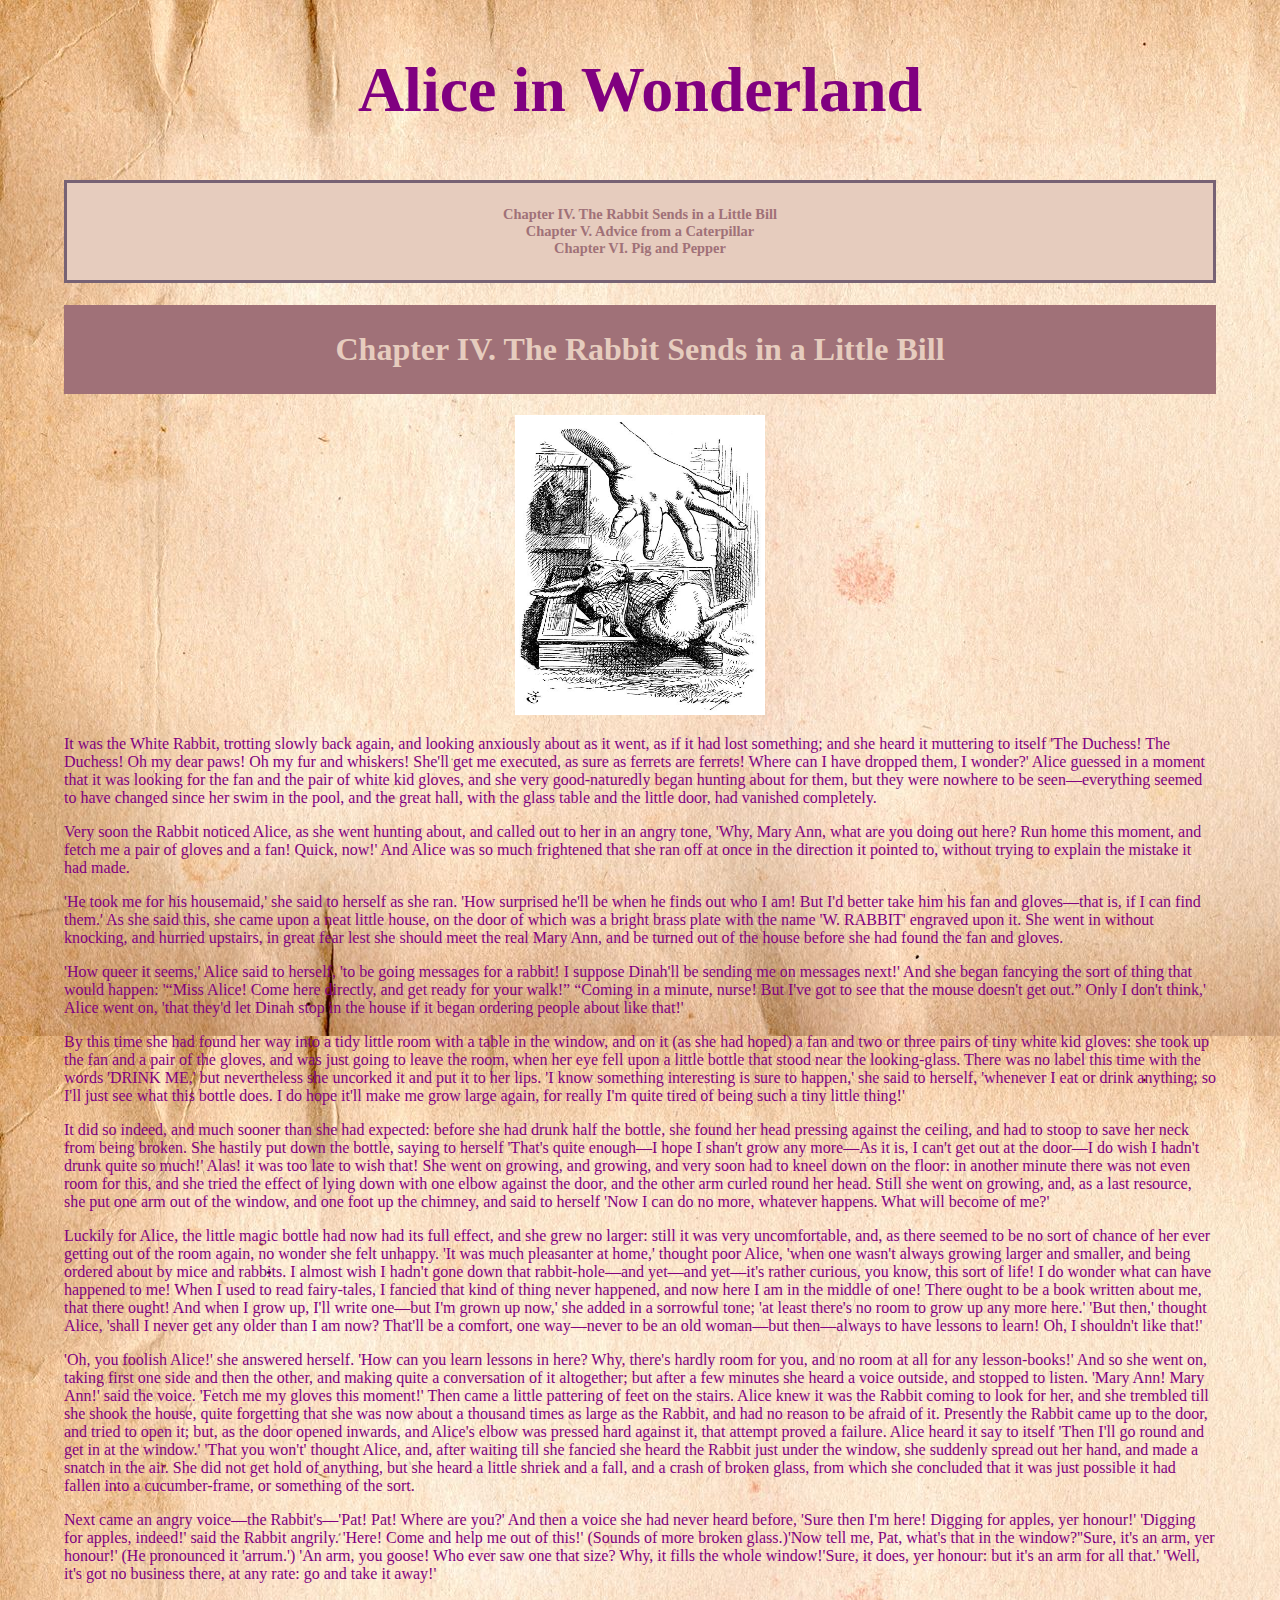
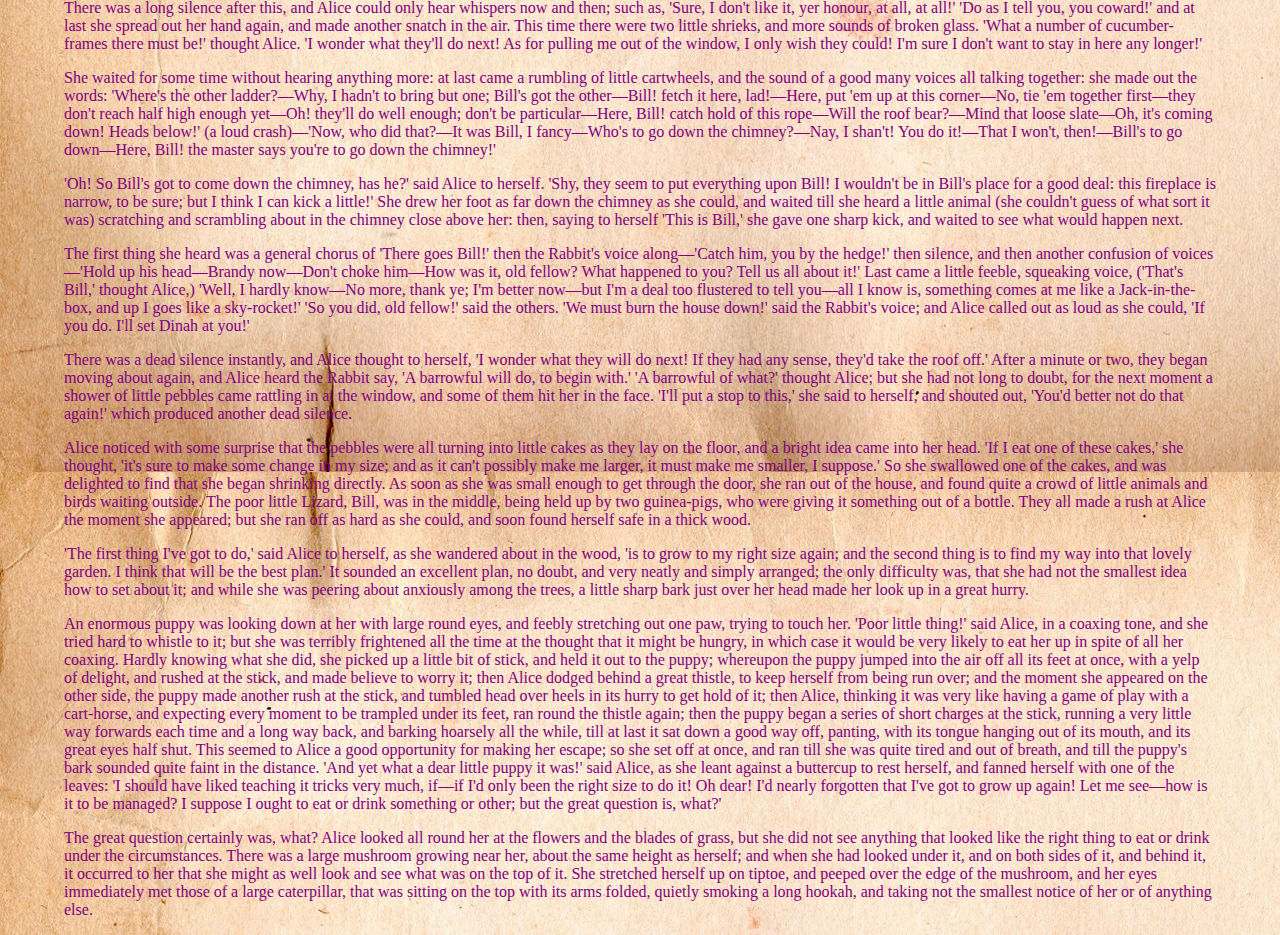
<file: index.html>
<!DOCTYPE html>
    <html>
        <body>
            <meta charset="utf-8">
            <title>Ch IV. The Rabbit Sends in a Little Bill</title>
            
        <link rel="stylesheet" href="stylesheet.css">
          
        <h2>Alice in Wonderland</h2>
            
        <h3>
                <nav>
                        <a href="index.html">Chapter IV. The Rabbit Sends in a Little Bill</a><br>
                        
                        <a href="ch_5.html">Chapter V. Advice from a Caterpillar<Chapter V. </a><br>
                        
                        <a href="ch_6.html">Chapter VI. Pig and Pepper</a>
        
                </nav>
        </h3>
        
            <h1> Chapter IV. The Rabbit Sends in a Little Bill</h1>
                
            <div style= "text-align: center";>    
                 <img src="images/ch4.jpeg" alt="Alice's large hand grabbing the rabbit"
                width="250"
                height="300"/>
           </div>  
                
                
            <p>
            It was the White Rabbit, trotting slowly back again, and looking anxiously about as it went, as if it had lost something; and she heard it muttering to itself 'The Duchess! The Duchess! Oh my dear paws! Oh my fur and whiskers! She'll get me executed, as sure as ferrets are ferrets! Where can I have dropped them, I wonder?' Alice guessed in a moment that it was looking for the fan and the pair of white kid gloves, and she very good-naturedly began hunting about for them, but they were nowhere to be seen—everything seemed to have changed since her swim in the pool, and the great hall, with the glass table and the little door, had vanished completely.</p>
            
            <p>Very soon the Rabbit noticed Alice, as she went hunting about, and called out to her in an angry tone, 'Why, Mary Ann, what are you doing out here? Run home this moment, and fetch me a pair of gloves and a fan! Quick, now!' And Alice was so much frightened that she ran off at once in the direction it pointed to, without trying to explain the mistake it had made.</p>
            
            <p>'He took me for his housemaid,' she said to herself as she ran. 'How surprised he'll be when he finds out who I am! But I'd better take him his fan and gloves—that is, if I can find them.' As she said this, she came upon a neat little house, on the door of which was a bright brass plate with the name 'W. RABBIT' engraved upon it. She went in without knocking, and hurried upstairs, in great fear lest she should meet the real Mary Ann, and be turned out of the house before she had found the fan and gloves.</p>
            
            <p>'How queer it seems,' Alice said to herself, 'to be going messages for a rabbit! I suppose Dinah'll be sending me on messages next!' And she began fancying the sort of thing that would happen: '“Miss Alice! Come here directly, and get ready for your walk!” “Coming in a minute, nurse! But I've got to see that the mouse doesn't get out.” Only I don't think,' Alice went on, 'that they'd let Dinah stop in the house if it began ordering people about like that!'</p>
            
            <p>By this time she had found her way into a tidy little room with a table in the window, and on it (as she had hoped) a fan and two or three pairs of tiny white kid gloves: she took up the fan and a pair of the gloves, and was just going to leave the room, when her eye fell upon a little bottle that stood near the looking-glass. There was no label this time with the words 'DRINK ME,' but nevertheless she uncorked it and put it to her lips. 'I know something interesting is sure to happen,' she said to herself, 'whenever I eat or drink anything; so I'll just see what this bottle does. I do hope it'll make me grow large again, for really I'm quite tired of being such a tiny little thing!'</p>
            
            <p>It did so indeed, and much sooner than she had expected: before she had drunk half the bottle, she found her head pressing against the ceiling, and had to stoop to save her neck from being broken. She hastily put down the bottle, saying to herself 'That's quite enough—I hope I shan't grow any more—As it is, I can't get out at the door—I do wish I hadn't drunk quite so much!'
            Alas! it was too late to wish that! She went on growing, and growing, and very soon had to kneel down on the floor: in another minute there was not even room for this, and she tried the effect of lying down with one elbow against the door, and the other arm curled round her head. Still she went on growing, and, as a last resource, she put one arm out of the window, and one foot up the chimney, and said to herself 'Now I can do no more, whatever happens. What will become of me?'</p>
            
            <p>Luckily for Alice, the little magic bottle had now had its full effect, and she grew no larger: still it was very uncomfortable, and, as there seemed to be no sort of chance of her ever getting out of the room again, no wonder she felt unhappy.
            'It was much pleasanter at home,' thought poor Alice, 'when one wasn't always growing larger and smaller, and being ordered about by mice and rabbits. I almost wish I hadn't gone down that rabbit-hole—and yet—and yet—it's rather curious, you know, this sort of life! I do wonder what can have happened to me! When I used to read fairy-tales, I fancied that kind of thing never happened, and now here I am in the middle of one! There ought to be a book written about me, that there ought! And when I grow up, I'll write one—but I'm grown up now,' she added in a sorrowful tone; 'at least there's no room to grow up any more here.'
            'But then,' thought Alice, 'shall I never get any older than I am now? That'll be a comfort, one way—never to be an old woman—but then—always to have lessons to learn! Oh, I shouldn't like that!'</p>
            
            <p>'Oh, you foolish Alice!' she answered herself. 'How can you learn lessons in here? Why, there's hardly room for you, and no room at all for any lesson-books!'
            And so she went on, taking first one side and then the other, and making quite a conversation of it altogether; but after a few minutes she heard a voice outside, and stopped to listen.
            'Mary Ann! Mary Ann!' said the voice. 'Fetch me my gloves this moment!' Then came a little pattering of feet on the stairs. Alice knew it was the Rabbit coming to look for her, and she trembled till she shook the house, quite forgetting that she was now about a thousand times as large as the Rabbit, and had no reason to be afraid of it.
            Presently the Rabbit came up to the door, and tried to open it; but, as the door opened inwards, and Alice's elbow was pressed hard against it, that attempt proved a failure. Alice heard it say to itself 'Then I'll go round and get in at the window.'
            'That you won't' thought Alice, and, after waiting till she fancied she heard the Rabbit just under the window, she suddenly spread out her hand, and made a snatch in the air. She did not get hold of anything, but she heard a little shriek and a fall, and a crash of broken glass, from which she concluded that it was just possible it had fallen into a cucumber-frame, or something of the sort.</p>
            
            <p>Next came an angry voice—the Rabbit's—'Pat! Pat! Where are you?' And then a voice she had never heard before, 'Sure then I'm here! Digging for apples, yer honour!'
            'Digging for apples, indeed!' said the Rabbit angrily. 'Here! Come and help me out of this!' (Sounds of more broken glass.)'Now tell me, Pat, what's that in the window?''Sure, it's an arm, yer honour!' (He pronounced it 'arrum.')
            'An arm, you goose! Who ever saw one that size? Why, it fills the whole window!'Sure, it does, yer honour: but it's an arm for all that.'
            'Well, it's got no business there, at any rate: go and take it away!'</p>
            
            <p>There was a long silence after this, and Alice could only hear whispers now and then; such as, 'Sure, I don't like it, yer honour, at all, at all!' 'Do as I tell you, you coward!' and at last she spread out her hand again, and made another snatch in the air. This time there were two little shrieks, and more sounds of broken glass. 'What a number of cucumber-frames there must be!' thought Alice. 'I wonder what they'll do next! As for pulling me out of the window, I only wish they could! I'm sure I don't want to stay in here any longer!'</p>
            
            <p>She waited for some time without hearing anything more: at last came a rumbling of little cartwheels, and the sound of a good many voices all talking together: she made out the words: 'Where's the other ladder?—Why, I hadn't to bring but one; Bill's got the other—Bill! fetch it here, lad!—Here, put 'em up at this corner—No, tie 'em together first—they don't reach half high enough yet—Oh! they'll do well enough; don't be particular—Here, Bill! catch hold of this rope—Will the roof bear?—Mind that loose slate—Oh, it's coming down! Heads below!' (a loud crash)—'Now, who did that?—It was Bill, I fancy—Who's to go down the chimney?—Nay, I shan't! You do it!—That I won't, then!—Bill's to go down—Here, Bill! the master says you're to go down the chimney!'</p>
            
            <p>'Oh! So Bill's got to come down the chimney, has he?' said Alice to herself. 'Shy, they seem to put everything upon Bill! I wouldn't be in Bill's place for a good deal: this fireplace is narrow, to be sure; but I think I can kick a little!'
            She drew her foot as far down the chimney as she could, and waited till she heard a little animal (she couldn't guess of what sort it was) scratching and scrambling about in the chimney close above her: then, saying to herself 'This is Bill,' she gave one sharp kick, and waited to see what would happen next.</p>
            
            <p>The first thing she heard was a general chorus of 'There goes Bill!' then the Rabbit's voice along—'Catch him, you by the hedge!' then silence, and then another confusion of voices—'Hold up his head—Brandy now—Don't choke him—How was it, old fellow? What happened to you? Tell us all about it!'
            Last came a little feeble, squeaking voice, ('That's Bill,' thought Alice,) 'Well, I hardly know—No more, thank ye; I'm better now—but I'm a deal too flustered to tell you—all I know is, something comes at me like a Jack-in-the-box, and up I goes like a sky-rocket!'
            'So you did, old fellow!' said the others.
            'We must burn the house down!' said the Rabbit's voice; and Alice called out as loud as she could, 'If you do. I'll set Dinah at you!'</p>
            
            <p>There was a dead silence instantly, and Alice thought to herself, 'I wonder what they will do next! If they had any sense, they'd take the roof off.' After a minute or two, they began moving about again, and Alice heard the Rabbit say, 'A barrowful will do, to begin with.'
            'A barrowful of what?' thought Alice; but she had not long to doubt, for the next moment a shower of little pebbles came rattling in at the window, and some of them hit her in the face. 'I'll put a stop to this,' she said to herself, and shouted out, 'You'd better not do that again!' which produced another dead silence.</p>
            <p>Alice noticed with some surprise that the pebbles were all turning into little cakes as they lay on the floor, and a bright idea came into her head. 'If I eat one of these cakes,' she thought, 'it's sure to make some change in my size; and as it can't possibly make me larger, it must make me smaller, I suppose.'
            So she swallowed one of the cakes, and was delighted to find that she began shrinking directly. As soon as she was small enough to get through the door, she ran out of the house, and found quite a crowd of little animals and birds waiting outside. The poor little Lizard, Bill, was in the middle, being held up by two guinea-pigs, who were giving it something out of a bottle. They all made a rush at Alice the moment she appeared; but she ran off as hard as she could, and soon found herself safe in a thick wood.</p>
            
            <p>'The first thing I've got to do,' said Alice to herself, as she wandered about in the wood, 'is to grow to my right size again; and the second thing is to find my way into that lovely garden. I think that will be the best plan.'
             It sounded an excellent plan, no doubt, and very neatly and simply arranged; the only difficulty was, that she had not the smallest idea how to set about it; and while she was peering about anxiously among the trees, a little sharp bark just over her head made her look up in a great hurry.</p>
            
            <p>An enormous puppy was looking down at her with large round eyes, and feebly stretching out one paw, trying to touch her. 'Poor little thing!' said Alice, in a coaxing tone, and she tried hard to whistle to it; but she was terribly frightened all the time at the thought that it might be hungry, in which case it would be very likely to eat her up in spite of all her coaxing.
            Hardly knowing what she did, she picked up a little bit of stick, and held it out to the puppy; whereupon the puppy jumped into the air off all its feet at once, with a yelp of delight, and rushed at the stick, and made believe to worry it; then Alice dodged behind a great thistle, to keep herself from being run over; and the moment she appeared on the other side, the puppy made another rush at the stick, and tumbled head over heels in its hurry to get hold of it; then Alice, thinking it was very like having a game of play with a cart-horse, and expecting every moment to be trampled under its feet, ran round the thistle again; then the puppy began a series of short charges at the stick, running a very little way forwards each time and a long way back, and barking hoarsely all the while, till at last it sat down a good way off, panting, with its tongue hanging out of its mouth, and its great eyes half shut.
            This seemed to Alice a good opportunity for making her escape; so she set off at once, and ran till she was quite tired and out of breath, and till the puppy's bark sounded quite faint in the distance.
            'And yet what a dear little puppy it was!' said Alice, as she leant against a buttercup to rest herself, and fanned herself with one of the leaves: 'I should have liked teaching it tricks very much, if—if I'd only been the right size to do it! Oh dear! I'd nearly forgotten that I've got to grow up again! Let me see—how is it to be managed? I suppose I ought to eat or drink something or other; but the great question is, what?'</p>
            
            <p>The great question certainly was, what? Alice looked all round her at the flowers and the blades of grass, but she did not see anything that looked like the right thing to eat or drink under the circumstances. There was a large mushroom growing near her, about the same height as herself; and when she had looked under it, and on both sides of it, and behind it, it occurred to her that she might as well look and see what was on the top of it.
            She stretched herself up on tiptoe, and peeped over the edge of the mushroom, and her eyes immediately met those of a large caterpillar, that was sitting on the top with its arms folded, quietly smoking a long hookah, and taking not the smallest notice of her or of anything else.</p>

            
        </body>
    
    </html>
</file>
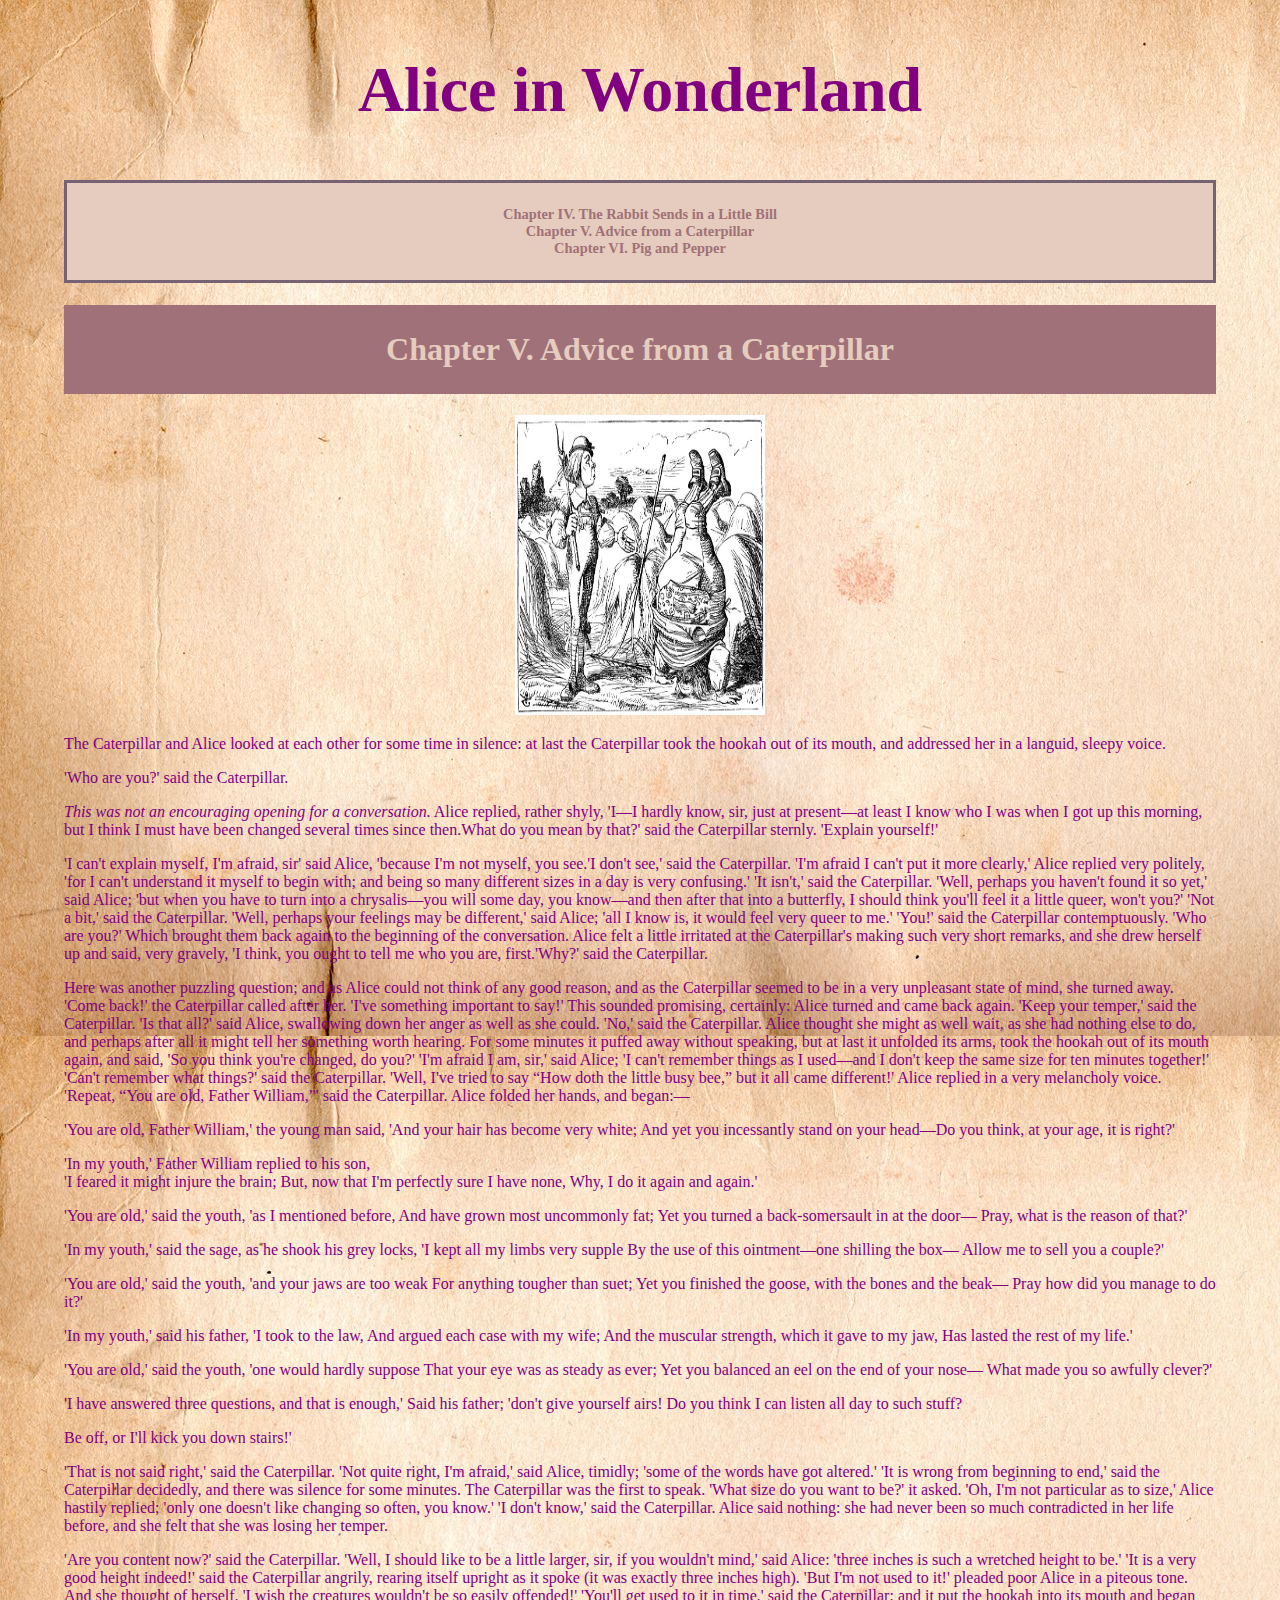
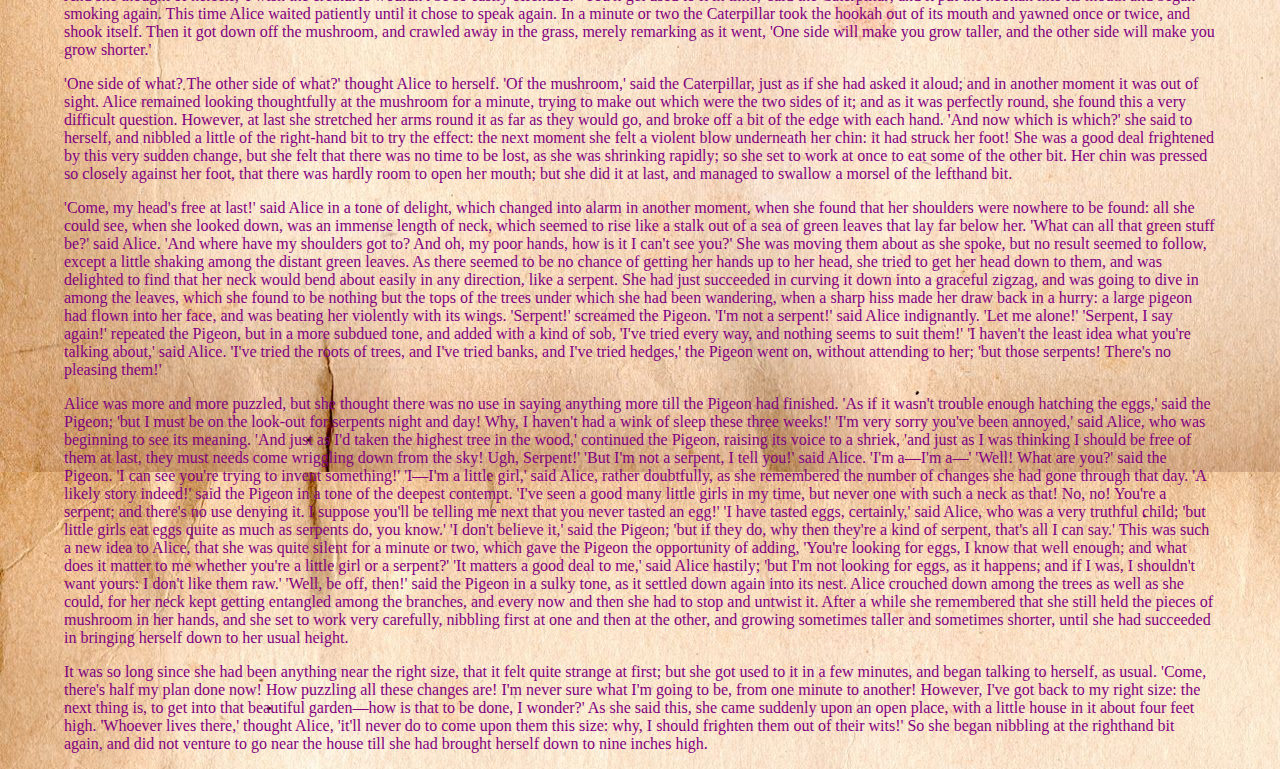
<file: ch_5.html>
<!DOCTYPE html>

<html>
    <body>
        <meta charset="utf-8">
            <title>Chapter V. Advice from a Caterpillar</title>
        
        <link rel="stylesheet" href="stylesheet.css">
        <h2>Alice in Wonderland</h2>
        
         <h3>
                <nav>
                        <a href="index.html">Chapter IV. The Rabbit Sends in a Little Bill</a><br>
                        
                        <a href="ch_5.html">Chapter V. Advice from a Caterpillar<Chapter V. </a><br>
                        
                        <a href="ch_6.html">Chapter VI. Pig and Pepper</a>
        
                </nav>
            </h3>
        
        <h1>Chapter V. Advice from a Caterpillar</h1>
             
                          <div style= "text-align: center";>    
                 <img src="images/ch5.jpeg" alt="Upside individual while another individual looks around"
                width="250"
                height="300"/>
           </div>  
        
        <p>
            
            The Caterpillar and Alice looked at each other for some time in silence: at last the Caterpillar took the hookah out of its mouth, and addressed her in a languid, sleepy voice.</p>
        
        <p>'Who are you?' said the Caterpillar.</p>
        
        <p><em>This was not an encouraging opening for a conversation.</em> Alice replied, rather shyly, 'I—I hardly know, sir, just at present—at least I know who I was when I got up this morning, but I think I must have been changed several times since then.What do you mean by that?' said the Caterpillar sternly. <strong>'Explain yourself!'</strong>
            
        <p>'I can't explain myself, I'm afraid, sir' said Alice, 'because I'm not myself, you see.'I don't see,' said the Caterpillar.
        'I'm afraid I can't put it more clearly,' Alice replied very politely, 'for I can't understand it myself to begin with; and being so many different sizes in a day is very confusing.'
        'It isn't,' said the Caterpillar.
        'Well, perhaps you haven't found it so yet,' said Alice; 'but when you have to turn into a chrysalis—you will some day, you know—and then after that into a butterfly, I should think you'll feel it a little queer, won't you?'
        'Not a bit,' said the Caterpillar.
        'Well, perhaps your feelings may be different,' said Alice; 'all I know is, it would feel very queer to me.'
        'You!' said the Caterpillar contemptuously. 'Who are you?' Which brought them back again to the beginning of the conversation. Alice felt a little irritated at the Caterpillar's making such very short remarks, and she drew herself up and said, very gravely, 'I think, you ought to tell me who you are, first.'Why?' said the Caterpillar.</p>
        
        <p>Here was another puzzling question; and as Alice could not think of any good reason, and as the Caterpillar seemed to be in a very unpleasant state of mind, she turned away.
        'Come back!' the Caterpillar called after her. 'I've something important to say!'
        This sounded promising, certainly: Alice turned and came back again.
        'Keep your temper,' said the Caterpillar.
        'Is that all?' said Alice, swallowing down her anger as well as she could.
        'No,' said the Caterpillar. Alice thought she might as well wait, as she had nothing else to do, and perhaps after all it might tell her something worth hearing. For some minutes it puffed away without speaking, but at last it unfolded its arms, took the hookah out of its mouth again, and said, 'So you think you're changed, do you?' 'I'm afraid I am, sir,' said Alice; 'I can't remember things as I used—and I don't keep the same size for ten minutes together!' 'Can't remember what things?' said the Caterpillar. 'Well, I've tried to say “How doth the little busy bee,” but it all came different!' Alice replied in a very melancholy voice. 'Repeat, “You are old, Father William,”' said the Caterpillar. Alice folded her hands, and began:—</p>
        
        <p>'You are old, Father William,' the young man said,
        'And your hair has become very white; And yet you incessantly stand on your head—Do you think, at your age, it is right?'

        <p>'In my youth,' Father William replied to his son,<br>
            'I feared it might injure the brain;
            But, now that I'm perfectly sure I have none,
            Why, I do it again and again.'</p>

        <p>'You are old,' said the youth, 'as I mentioned before,
            And have grown most uncommonly fat;
            Yet you turned a back-somersault in at the door—
            Pray, what is the reason of that?'</p>

        <p>'In my youth,' said the sage, as he shook his grey locks,
            'I kept all my limbs very supple
            By the use of this ointment—one shilling the box—
            Allow me to sell you a couple?'<p>

        <p>'You are old,' said the youth, 'and your jaws are too weak
            For anything tougher than suet;
            Yet you finished the goose, with the bones and the beak—
            Pray how did you manage to do it?'</p>

        <p>'In my youth,' said his father, 'I took to the law,
            And argued each case with my wife;
            And the muscular strength, which it gave to my jaw,
            Has lasted the rest of my life.'</p>

        <p>'You are old,' said the youth, 'one would hardly suppose
            That your eye was as steady as ever;
            Yet you balanced an eel on the end of your nose—
            What made you so awfully clever?'</p>

        <p>'I have answered three questions, and that is enough,'
            Said his father; 'don't give yourself airs!
            Do you think I can listen all day to such stuff?</p>
        
        <p>Be off, or I'll kick you down stairs!'</p>
<p>'That is not said right,' said the Caterpillar.
'Not quite right, I'm afraid,' said Alice, timidly; 'some of the words have got altered.'
'It is wrong from beginning to end,' said the Caterpillar decidedly, and there was silence for some minutes.
The Caterpillar was the first to speak.
'What size do you want to be?' it asked.
'Oh, I'm not particular as to size,' Alice hastily replied; 'only one doesn't like changing so often, you know.'
'I don't know,' said the Caterpillar.
    Alice said nothing: she had never been so much contradicted in her life before, and she felt that she was losing her temper.</p>
        
<p>'Are you content now?' said the Caterpillar.
'Well, I should like to be a little larger, sir, if you wouldn't mind,' said Alice: 'three inches is such a wretched height to be.'
'It is a very good height indeed!' said the Caterpillar angrily, rearing itself upright as it spoke (it was exactly three inches high).
'But I'm not used to it!' pleaded poor Alice in a piteous tone. And she thought of herself, 'I wish the creatures wouldn't be so easily offended!'
'You'll get used to it in time,' said the Caterpillar; and it put the hookah into its mouth and began smoking again.
        This time Alice waited patiently until it chose to speak again. In a minute or two the Caterpillar took the hookah out of its mouth and yawned once or twice, and shook itself. Then it got down off the mushroom, and crawled away in the grass, merely remarking as it went, 'One side will make you grow taller, and the other side will make you grow shorter.'</p>
        
<p>'One side of what? The other side of what?' thought Alice to herself.
'Of the mushroom,' said the Caterpillar, just as if she had asked it aloud; and in another moment it was out of sight.
Alice remained looking thoughtfully at the mushroom for a minute, trying to make out which were the two sides of it; and as it was perfectly round, she found this a very difficult question. However, at last she stretched her arms round it as far as they would go, and broke off a bit of the edge with each hand.
'And now which is which?' she said to herself, and nibbled a little of the right-hand bit to try the effect: the next moment she felt a violent blow underneath her chin: it had struck her foot!
    She was a good deal frightened by this very sudden change, but she felt that there was no time to be lost, as she was shrinking rapidly; so she set to work at once to eat some of the other bit. Her chin was pressed so closely against her foot, that there was hardly room to open her mouth; but she did it at last, and managed to swallow a morsel of the lefthand bit.</p>
 
<p>'Come, my head's free at last!' said Alice in a tone of delight, which changed into alarm in another moment, when she found that her shoulders were nowhere to be found: all she could see, when she looked down, was an immense length of neck, which seemed to rise like a stalk out of a sea of green leaves that lay far below her.
'What can all that green stuff be?' said Alice. 'And where have my shoulders got to? And oh, my poor hands, how is it I can't see you?' She was moving them about as she spoke, but no result seemed to follow, except a little shaking among the distant green leaves.
As there seemed to be no chance of getting her hands up to her head, she tried to get her head down to them, and was delighted to find that her neck would bend about easily in any direction, like a serpent. She had just succeeded in curving it down into a graceful zigzag, and was going to dive in among the leaves, which she found to be nothing but the tops of the trees under which she had been wandering, when a sharp hiss made her draw back in a hurry: a large pigeon had flown into her face, and was beating her violently with its wings.
'Serpent!' screamed the Pigeon.
'I'm not a serpent!' said Alice indignantly. 'Let me alone!'
'Serpent, I say again!' repeated the Pigeon, but in a more subdued tone, and added with a kind of sob, 'I've tried every way, and nothing seems to suit them!'
'I haven't the least idea what you're talking about,' said Alice.
        'I've tried the roots of trees, and I've tried banks, and I've tried hedges,' the Pigeon went on, without attending to her; 'but those serpents! There's no pleasing them!'</p>
        
<p>Alice was more and more puzzled, but she thought there was no use in saying anything more till the Pigeon had finished.
'As if it wasn't trouble enough hatching the eggs,' said the Pigeon; 'but I must be on the look-out for serpents night and day! Why, I haven't had a wink of sleep these three weeks!'
'I'm very sorry you've been annoyed,' said Alice, who was beginning to see its meaning.
'And just as I'd taken the highest tree in the wood,' continued the Pigeon, raising its voice to a shriek, 'and just as I was thinking I should be free of them at last, they must needs come wriggling down from the sky! Ugh, Serpent!'
'But I'm not a serpent, I tell you!' said Alice. 'I'm a—I'm a—'
'Well! What are you?' said the Pigeon. 'I can see you're trying to invent something!'
'I—I'm a little girl,' said Alice, rather doubtfully, as she remembered the number of changes she had gone through that day.
'A likely story indeed!' said the Pigeon in a tone of the deepest contempt. 'I've seen a good many little girls in my time, but never one with such a neck as that! No, no! You're a serpent; and there's no use denying it. I suppose you'll be telling me next that you never tasted an egg!'
'I have tasted eggs, certainly,' said Alice, who was a very truthful child; 'but little girls eat eggs quite as much as serpents do, you know.'
'I don't believe it,' said the Pigeon; 'but if they do, why then they're a kind of serpent, that's all I can say.'
This was such a new idea to Alice, that she was quite silent for a minute or two, which gave the Pigeon the opportunity of adding, 'You're looking for eggs, I know that well enough; and what does it matter to me whether you're a little girl or a serpent?'
'It matters a good deal to me,' said Alice hastily; 'but I'm not looking for eggs, as it happens; and if I was, I shouldn't want yours: I don't like them raw.'
    'Well, be off, then!' said the Pigeon in a sulky tone, as it settled down again into its nest. Alice crouched down among the trees as well as she could, for her neck kept getting entangled among the branches, and every now and then she had to stop and untwist it. After a while she remembered that she still held the pieces of mushroom in her hands, and she set to work very carefully, nibbling first at one and then at the other, and growing sometimes taller and sometimes shorter, until she had succeeded in bringing herself down to her usual height.</p>
        
        <p>It was so long since she had been anything near the right size, that it felt quite strange at first; but she got used to it in a few minutes, and began talking to herself, as usual. 'Come, there's half my plan done now! How puzzling all these changes are! I'm never sure what I'm going to be, from one minute to another! However, I've got back to my right size: the next thing is, to get into that beautiful garden—how is that to be done, I wonder?' As she said this, she came suddenly upon an open place, with a little house in it about four feet high. 'Whoever lives there,' thought Alice, 'it'll never do to come upon them this size: why, I should frighten them out of their wits!' So she began nibbling at the righthand bit again, and did not venture to go near the house till she had brought herself down to nine inches high.</p>

        
    
    </body>


</html>
</file>
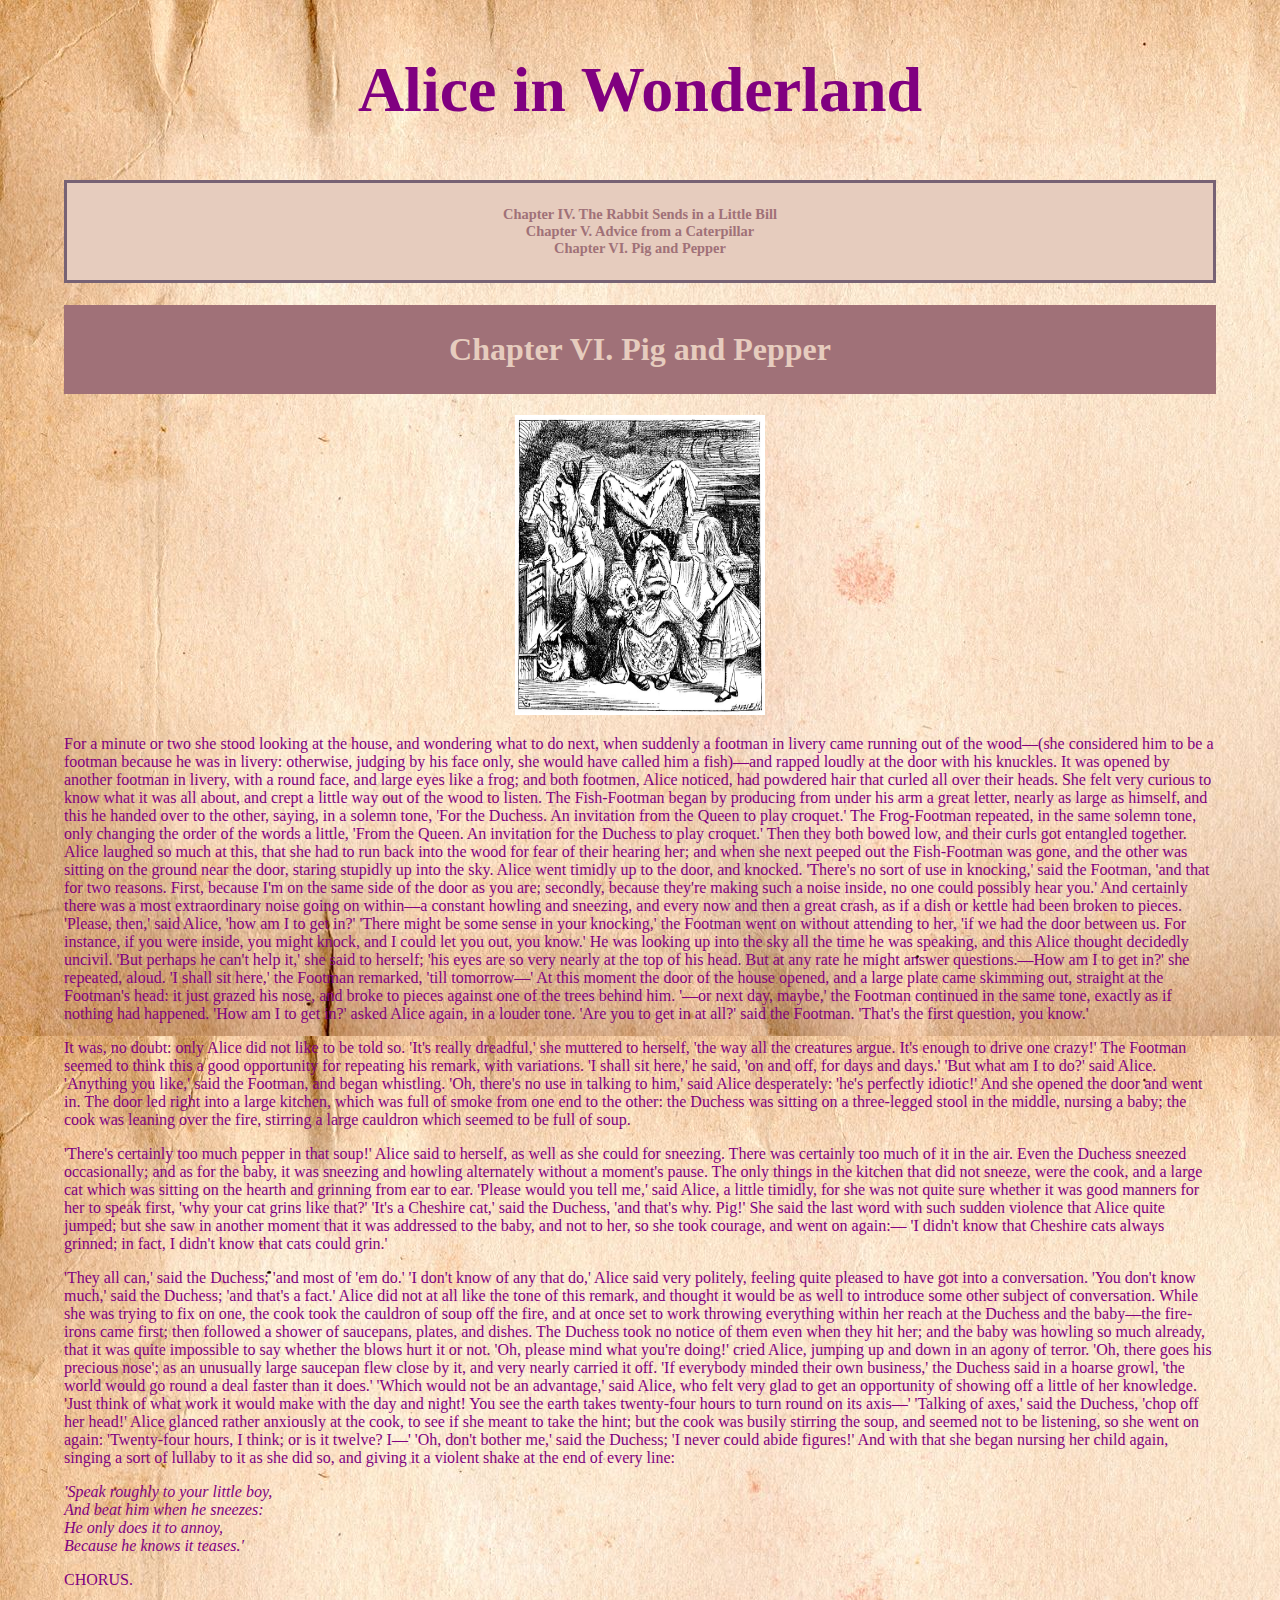
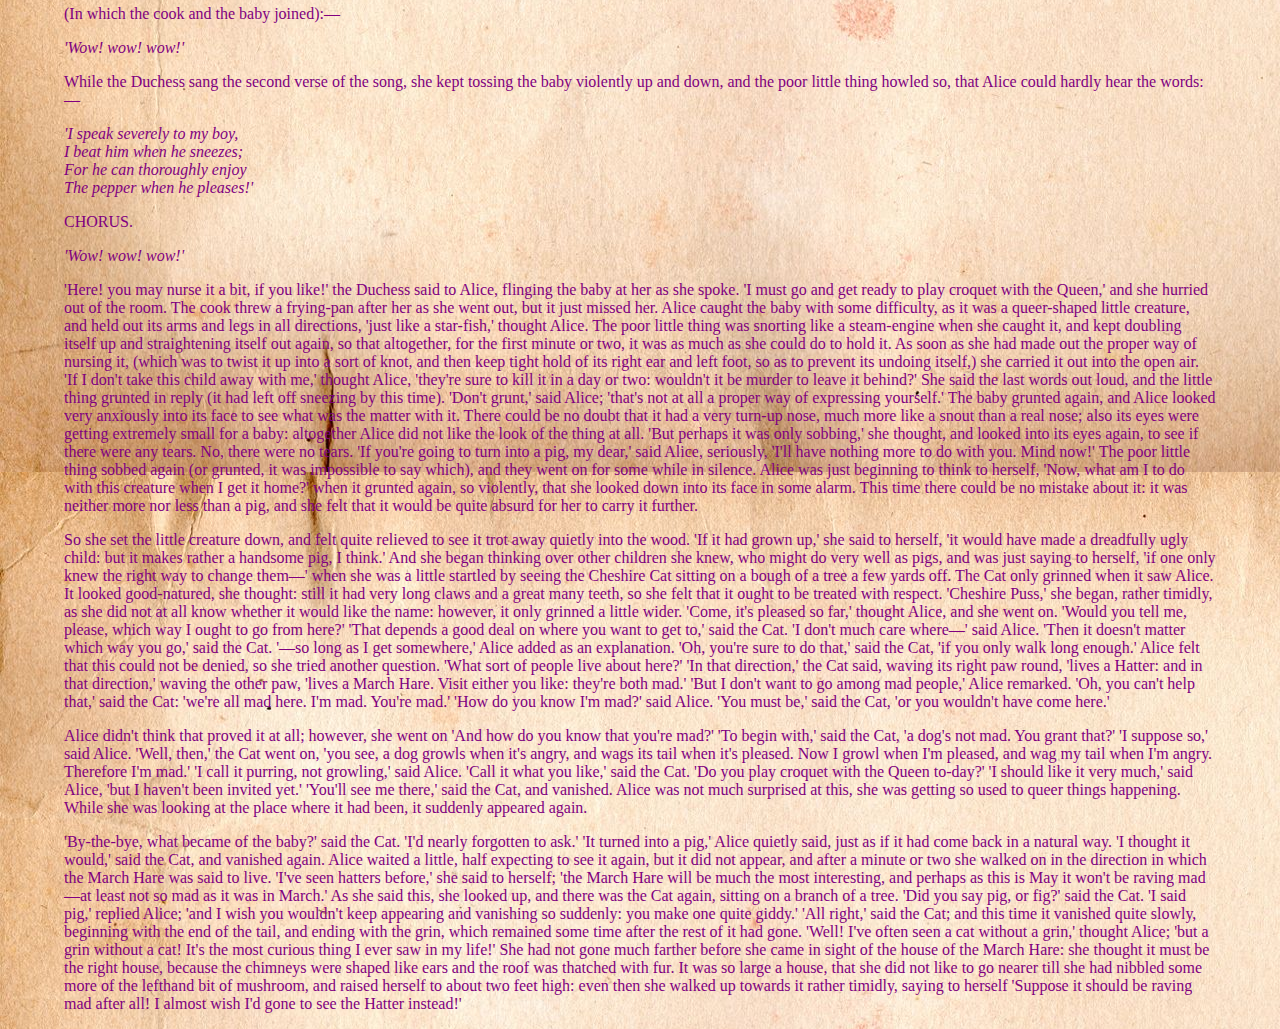
<file: ch_6.html>
<!DOCTYPE html>
    <html>
        <body>
            <meta charset="utf-8">
            <title>Chapter VI. Pig and Pepper</title>
            
        <link rel="stylesheet" href="stylesheet.css">
            <h2>Alice in Wonderland</h2>
             <h3>
                <nav>
                        <a href="index.html">Chapter IV. The Rabbit Sends in a Little Bill</a><br>
                        
                        <a href="ch_5.html">Chapter V. Advice from a Caterpillar<Chapter V. </a><br>
                        
                        <a href="ch_6.html">Chapter VI. Pig and Pepper</a>
        
                </nav>
            </h3>
            
            <h1>Chapter VI. Pig and Pepper</h1>
                 
                 <div style= "text-align: center";>    
                 <img src="images/ch6.jpeg" alt="Alice with the queen"
                width="250"
                height="300"/>
           </div>  
                 
                 
     <p>
    
                For a minute or two she stood looking at the house, and wondering what to do next, when suddenly a footman in livery came running out of the wood—(she considered him to be a footman because he was in livery: otherwise, judging by his face only, she would have called him a fish)—and rapped loudly at the door with his knuckles. It was opened by another footman in livery, with a round face, and large eyes like a frog; and both footmen, Alice noticed, had powdered hair that curled all over their heads. She felt very curious to know what it was all about, and crept a little way out of the wood to listen.
The Fish-Footman began by producing from under his arm a great letter, nearly as large as himself, and this he handed over to the other, saying, in a solemn tone, 'For the Duchess. An invitation from the Queen to play croquet.' The Frog-Footman repeated, in the same solemn tone, only changing the order of the words a little, 'From the Queen. An invitation for the Duchess to play croquet.'
Then they both bowed low, and their curls got entangled together.
Alice laughed so much at this, that she had to run back into the wood for fear of their hearing her; and when she next peeped out the Fish-Footman was gone, and the other was sitting on the ground near the door, staring stupidly up into the sky.
Alice went timidly up to the door, and knocked.
'There's no sort of use in knocking,' said the Footman, 'and that for two reasons. First, because I'm on the same side of the door as you are; secondly, because they're making such a noise inside, no one could possibly hear you.' And certainly there was a most extraordinary noise going on within—a constant howling and sneezing, and every now and then a great crash, as if a dish or kettle had been broken to pieces.
'Please, then,' said Alice, 'how am I to get in?'
'There might be some sense in your knocking,' the Footman went on without attending to her, 'if we had the door between us. For instance, if you were inside, you might knock, and I could let you out, you know.' He was looking up into the sky all the time he was speaking, and this Alice thought decidedly uncivil. 'But perhaps he can't help it,' she said to herself; 'his eyes are so very nearly at the top of his head. But at any rate he might answer questions.—How am I to get in?' she repeated, aloud.
'I shall sit here,' the Footman remarked, 'till tomorrow—'
At this moment the door of the house opened, and a large plate came skimming out, straight at the Footman's head: it just grazed his nose, and broke to pieces against one of the trees behind him.
'—or next day, maybe,' the Footman continued in the same tone, exactly as if nothing had happened.
'How am I to get in?' asked Alice again, in a louder tone.
         'Are you to get in at all?' said the Footman. 'That's the first question, you know.'</p>
            
<p>It was, no doubt: only Alice did not like to be told so. 'It's really dreadful,' she muttered to herself, 'the way all the creatures argue. It's enough to drive one crazy!'
The Footman seemed to think this a good opportunity for repeating his remark, with variations. 'I shall sit here,' he said, 'on and off, for days and days.'
'But what am I to do?' said Alice.
'Anything you like,' said the Footman, and began whistling.
'Oh, there's no use in talking to him,' said Alice desperately: 'he's perfectly idiotic!' And she opened the door and went in.
    The door led right into a large kitchen, which was full of smoke from one end to the other: the Duchess was sitting on a three-legged stool in the middle, nursing a baby; the cook was leaning over the fire, stirring a large cauldron which seemed to be full of soup.</p>
            
<p>'There's certainly too much pepper in that soup!' Alice said to herself, as well as she could for sneezing.
There was certainly too much of it in the air. Even the Duchess sneezed occasionally; and as for the baby, it was sneezing and howling alternately without a moment's pause. The only things in the kitchen that did not sneeze, were the cook, and a large cat which was sitting on the hearth and grinning from ear to ear.
'Please would you tell me,' said Alice, a little timidly, for she was not quite sure whether it was good manners for her to speak first, 'why your cat grins like that?'
'It's a Cheshire cat,' said the Duchess, 'and that's why. Pig!'
She said the last word with such sudden violence that Alice quite jumped; but she saw in another moment that it was addressed to the baby, and not to her, so she took courage, and went on again:—
    'I didn't know that Cheshire cats always grinned; in fact, I didn't know that cats could grin.'</p>
            
<p>'They all can,' said the Duchess; 'and most of 'em do.'
'I don't know of any that do,' Alice said very politely, feeling quite pleased to have got into a conversation.
'You don't know much,' said the Duchess; 'and that's a fact.'
Alice did not at all like the tone of this remark, and thought it would be as well to introduce some other subject of conversation. While she was trying to fix on one, the cook took the cauldron of soup off the fire, and at once set to work throwing everything within her reach at the Duchess and the baby—the fire-irons came first; then followed a shower of saucepans, plates, and dishes. The Duchess took no notice of them even when they hit her; and the baby was howling so much already, that it was quite impossible to say whether the blows hurt it or not.
'Oh, please mind what you're doing!' cried Alice, jumping up and down in an agony of terror. 'Oh, there goes his precious nose'; as an unusually large saucepan flew close by it, and very nearly carried it off.
'If everybody minded their own business,' the Duchess said in a hoarse growl, 'the world would go round a deal faster than it does.'
'Which would not be an advantage,' said Alice, who felt very glad to get an opportunity of showing off a little of her knowledge. 'Just think of what work it would make with the day and night! You see the earth takes twenty-four hours to turn round on its axis—'
'Talking of axes,' said the Duchess, 'chop off her head!'
Alice glanced rather anxiously at the cook, to see if she meant to take the hint; but the cook was busily stirring the soup, and seemed not to be listening, so she went on again: 'Twenty-four hours, I think; or is it twelve? I—'
    'Oh, don't bother me,' said the Duchess; 'I never could abide figures!' And with that she began nursing her child again, singing a sort of lullaby to it as she did so, and giving it a violent shake at the end of every line:</p>
            
  <p><em>'Speak roughly to your little boy,<br>
    And beat him when he sneezes:<br>
   He only does it to annoy,<br>
      Because he knows it teases.'</em></p>

            <p> CHORUS.</p>

            <p>(In which the cook and the baby joined):—</p>

      <p> <em>'Wow! wow! wow!'</em></p>
            
            <p>While the Duchess sang the second verse of the song, she kept tossing the baby violently up and down, and the poor little thing howled so, that Alice could hardly hear the words:—</p>
            
  <p> <em>'I speak severely to my boy,<br>
    I beat him when he sneezes;<br>
   For he can thoroughly enjoy<br>
      The pepper when he pleases!'</em></p>

            <p>CHORUS.</p>

      <p><em>'Wow! wow! wow!'</em></p>
            
<p>'Here! you may nurse it a bit, if you like!' the Duchess said to Alice, flinging the baby at her as she spoke. 'I must go and get ready to play croquet with the Queen,' and she hurried out of the room. The cook threw a frying-pan after her as she went out, but it just missed her.
Alice caught the baby with some difficulty, as it was a queer-shaped little creature, and held out its arms and legs in all directions, 'just like a star-fish,' thought Alice. The poor little thing was snorting like a steam-engine when she caught it, and kept doubling itself up and straightening itself out again, so that altogether, for the first minute or two, it was as much as she could do to hold it.
As soon as she had made out the proper way of nursing it, (which was to twist it up into a sort of knot, and then keep tight hold of its right ear and left foot, so as to prevent its undoing itself,) she carried it out into the open air. 'If I don't take this child away with me,' thought Alice, 'they're sure to kill it in a day or two: wouldn't it be murder to leave it behind?' She said the last words out loud, and the little thing grunted in reply (it had left off sneezing by this time). 'Don't grunt,' said Alice; 'that's not at all a proper way of expressing yourself.'
The baby grunted again, and Alice looked very anxiously into its face to see what was the matter with it. There could be no doubt that it had a very turn-up nose, much more like a snout than a real nose; also its eyes were getting extremely small for a baby: altogether Alice did not like the look of the thing at all. 'But perhaps it was only sobbing,' she thought, and looked into its eyes again, to see if there were any tears.
No, there were no tears. 'If you're going to turn into a pig, my dear,' said Alice, seriously, 'I'll have nothing more to do with you. Mind now!' The poor little thing sobbed again (or grunted, it was impossible to say which), and they went on for some while in silence.
    Alice was just beginning to think to herself, 'Now, what am I to do with this creature when I get it home?' when it grunted again, so violently, that she looked down into its face in some alarm. This time there could be no mistake about it: it was neither more nor less than a pig, and she felt that it would be quite absurd for her to carry it further.</p>
      
<p>So she set the little creature down, and felt quite relieved to see it trot away quietly into the wood. 'If it had grown up,' she said to herself, 'it would have made a dreadfully ugly child: but it makes rather a handsome pig, I think.' And she began thinking over other children she knew, who might do very well as pigs, and was just saying to herself, 'if one only knew the right way to change them—' when she was a little startled by seeing the Cheshire Cat sitting on a bough of a tree a few yards off.
The Cat only grinned when it saw Alice. It looked good-natured, she thought: still it had very long claws and a great many teeth, so she felt that it ought to be treated with respect.
'Cheshire Puss,' she began, rather timidly, as she did not at all know whether it would like the name: however, it only grinned a little wider. 'Come, it's pleased so far,' thought Alice, and she went on. 'Would you tell me, please, which way I ought to go from here?'
'That depends a good deal on where you want to get to,' said the Cat.
'I don't much care where—' said Alice.
'Then it doesn't matter which way you go,' said the Cat.
'—so long as I get somewhere,' Alice added as an explanation.
'Oh, you're sure to do that,' said the Cat, 'if you only walk long enough.'
Alice felt that this could not be denied, so she tried another question. 'What sort of people live about here?'
'In that direction,' the Cat said, waving its right paw round, 'lives a Hatter: and in that direction,' waving the other paw, 'lives a March Hare. Visit either you like: they're both mad.'
'But I don't want to go among mad people,' Alice remarked.
'Oh, you can't help that,' said the Cat: 'we're all mad here. I'm mad. You're mad.'
'How do you know I'm mad?' said Alice.
    'You must be,' said the Cat, 'or you wouldn't have come here.'</p>
      
<p>Alice didn't think that proved it at all; however, she went on 'And how do you know that you're mad?'
'To begin with,' said the Cat, 'a dog's not mad. You grant that?'
'I suppose so,' said Alice.
'Well, then,' the Cat went on, 'you see, a dog growls when it's angry, and wags its tail when it's pleased. Now I growl when I'm pleased, and wag my tail when I'm angry. Therefore I'm mad.'
'I call it purring, not growling,' said Alice.
'Call it what you like,' said the Cat. 'Do you play croquet with the Queen to-day?'
'I should like it very much,' said Alice, 'but I haven't been invited yet.'
'You'll see me there,' said the Cat, and vanished.
    Alice was not much surprised at this, she was getting so used to queer things happening. While she was looking at the place where it had been, it suddenly appeared again.</p>
      
<p>'By-the-bye, what became of the baby?' said the Cat. 'I'd nearly forgotten to ask.'
'It turned into a pig,' Alice quietly said, just as if it had come back in a natural way.
'I thought it would,' said the Cat, and vanished again.
Alice waited a little, half expecting to see it again, but it did not appear, and after a minute or two she walked on in the direction in which the March Hare was said to live. 'I've seen hatters before,' she said to herself; 'the March Hare will be much the most interesting, and perhaps as this is May it won't be raving mad—at least not so mad as it was in March.' As she said this, she looked up, and there was the Cat again, sitting on a branch of a tree.
'Did you say pig, or fig?' said the Cat.
'I said pig,' replied Alice; 'and I wish you wouldn't keep appearing and vanishing so suddenly: you make one quite giddy.'
'All right,' said the Cat; and this time it vanished quite slowly, beginning with the end of the tail, and ending with the grin, which remained some time after the rest of it had gone.
'Well! I've often seen a cat without a grin,' thought Alice; 'but a grin without a cat! It's the most curious thing I ever saw in my life!'
    She had not gone much farther before she came in sight of the house of the March Hare: she thought it must be the right house, because the chimneys were shaped like ears and the roof was thatched with fur. It was so large a house, that she did not like to go nearer till she had nibbled some more of the lefthand bit of mushroom, and raised herself to about two feet high: even then she walked up towards it rather timidly, saying to herself 'Suppose it should be raving mad after all! I almost wish I'd gone to see the Hatter instead!'</p>

        
        </body>


</html>
</file>
<file: stylesheet.css>
body{background-image: url(images/back.jpeg) ; margin: 0 5%; font-weight: 100; margin-top: 10px;}
                h1 {font-size: 2em;
                    border: 3px #A07178 dashed;
                    padding: 2%;
                    color: #E6ccbe;
                    background-color: #A07178;
                    font-family: fantasy;
                    text-align: center;}

                h2 {font-family: 'Splash', cursive;
                    font-size: 4em;
                    color:purple;
                    text-align: center;}

                h3 {font-size: 0.9em;
                    border:3px #776274 solid;
                    padding: 2%;
                    background-color: #e6ccbe;
                    text-align: center; 
                    font-family: fantasy}
                
                a {text-decoration: none; }
                   a:link{color: #A07178; }             a:hover{color:; background-color:#ffd9d9;}
                
                p {font-family:fantasy;
                color:purple;}
</file>
